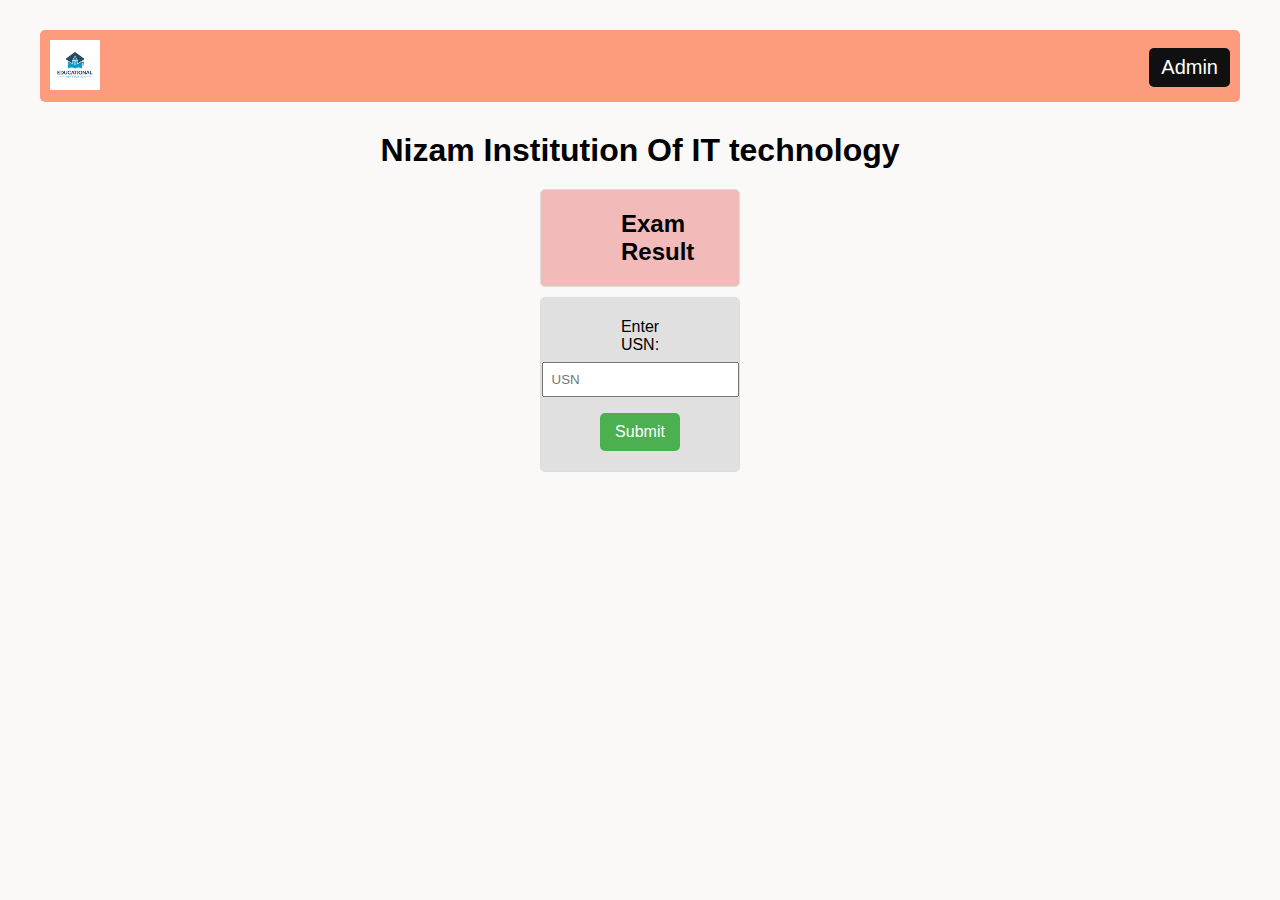
<file: index.html>
<!DOCTYPE html>
<html lang="en">
<head>
    <meta charset="UTF-8">
    <meta name="viewport" content="width=device-width, initial-scale=1.0">
    <title>Student Result</title>
    <link rel="stylesheet" href="style.css">
</head>
<body>
    <header class="header flex">
        <div>
            <img src="logo.png" alt="Logo">
        </div>
        <div>
            <button class="admin">Admin</button>
        </div>
    </header>

    <main>
        <h1>Nizam Institution Of IT technology</h1>

        <div class="main-box">
            <h2>Exam Result</h2>
        </div>

        <div class="form-container">
            <form>
                <label for="textbox">Enter USN:</label>
                <input type="text" id="textbox" name="textbox" placeholder="USN" required>
                <button type="submit" class="submit-button">Submit</button>
            </form>
        </div>
    </main>
</body>
</html>
</file>
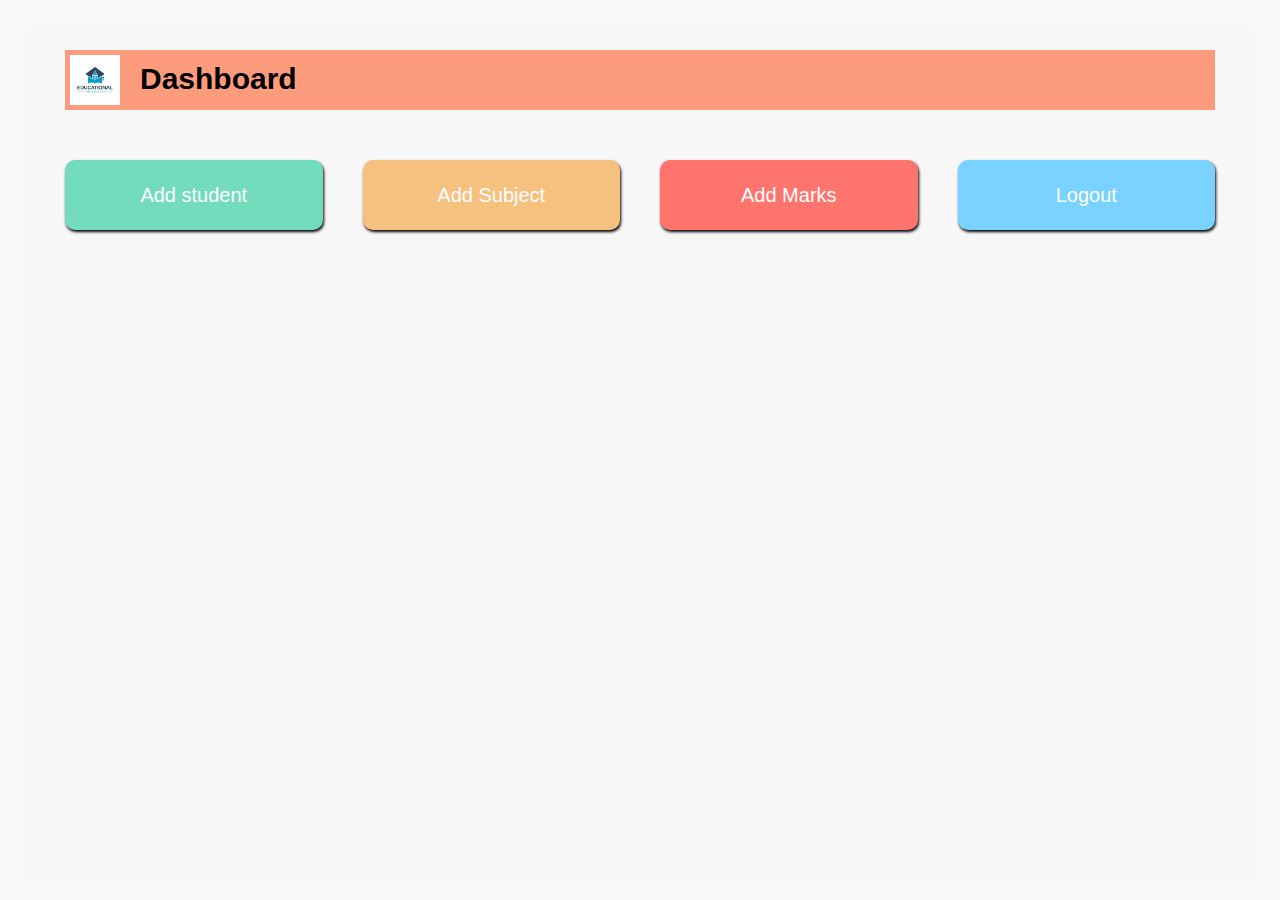
<file: dashboard.html>
<!DOCTYPE html>
<html lang="en">
<head>
    <meta charset="UTF-8">
    <meta name="viewport" content="width=device-width, initial-scale=1.0">
    <title> Dashboard</title>
    <link rel="stylesheet" href="style.css">
</head>
<body>
    <header class="dash_header">
        <div class="heading">
            <img src="logo.png" alt="img">
            <h2>Dashboard</h2>
        </div>
        <nav>
            <div class="header-button">
                <button class="header-button1">Add student</button>
                <button class="header-button2">Add Subject</button>
                <button class="header-button3">Add Marks</button>
                <button class="header-button4"> Logout</button>
            </div>

        </nav>
    </header>
</body>
</html>
</file>
<file: style.css>
* {
    padding: 0;
    margin: 0;
    box-sizing: border-box;
}

html,body {
    width: 100%;
    height: 100%;
    font-family: Arial, sans-serif;
    background-color: #fbf8f8;
    padding: 10px 10px;

    /* margin: 10px 10px; */
    
}

.header {
    background-color: #fd9b7d;
    padding: 10px;
    margin: 10px 20px;
    font-size: 10px;
    border-radius: 5px;
}

.flex {
    margin: 10px 20px;
    display: flex;
    justify-content: space-between;
}
.header img {
    width: 50px;  
    height: 50px; 
} 

.admin {
    background-color: #101010;
    color: white;
    padding: 8px 12px;
    font-size: 20px;
    align-items: center;
    margin-top: 8px;
    border: none;
    border-radius: 5px;
    cursor: pointer;
}

main {
    text-align: center;
    padding: 20px;
}

h1 {
    margin-bottom: 20px;
}

.main-box {
    background-color: #f3baba;
    border: 1px solid #ddd;
    border-radius: 5px;
    padding: 20px 80px;
    margin: 5px  500px;

}

.form-container {
    background-color: #e0e0e0; /* Change this color to the desired background color */
    border: 1px solid #ddd;
    border-radius: 5px;
    padding: 20px 80px;
    margin: 10px 500px;
}

label {
    display: block;
    margin-bottom: 8px;
}

input {
    padding: 8px;
    margin-bottom: 16px;
}

.submit-button {
    background-color: #4CAF50;
    color: white;
    padding: 10px 15px;
    border: none;
    border-radius: 5px;
    cursor: pointer;
    font-size: 16px;
}

.submit-button:hover {
    background-color: #105614;
}

.form-container form {
    display: flex;
    flex-direction: column;
    align-items: center;
}


/* dashboard page */
.dash_header{
    margin: 5px;
    background-color: rgb(247, 247, 247);
    height: 100%;
    padding: 15px 20px;
    border-radius: 6px;
}

.heading{
    margin: 10px 20px;
    font-size: 20px;
    display: flex;
    background-color: #fd9b7d;
}

.heading h2{
    padding: 12px 15px;

}
.heading img {
    width: 60px;  
    height: 60px;
    padding: 5px;
}
.header-button{
    display: flex;
}
.header-button button{
    margin: 40px 20px;
    height: 70px;
    width: 100%;
    font-size: 20px;
    font-weight: 400;
    color: rgb(255, 255, 255);
    cursor: pointer;
    border: 0px;
    border-radius: 10px ;
    box-shadow: 1px 2px 3px black;
}
.header-button1{
    background-color: rgb(114, 220, 189);
    transition: .2s;
}
.header-button1:hover{
    background-color: rgb(70, 243, 243);
}
.header-button2{
    background-color: rgb(246, 192, 127);
    transition: .2s;
}
.header-button2:hover{
    background-color: rgb(255, 214, 165)
}
.header-button3{
    background-color: rgb(255, 117, 109);
    transition: .2s;
}
.header-button3:hover{
    background-color: rgb(255, 161, 138);
}
.header-button4{
    background-color: rgb(121, 210, 255);
    transition: .2s;
}
.header-button4:hover{
    background-color: rgb(80, 255, 232);
}
</file>
